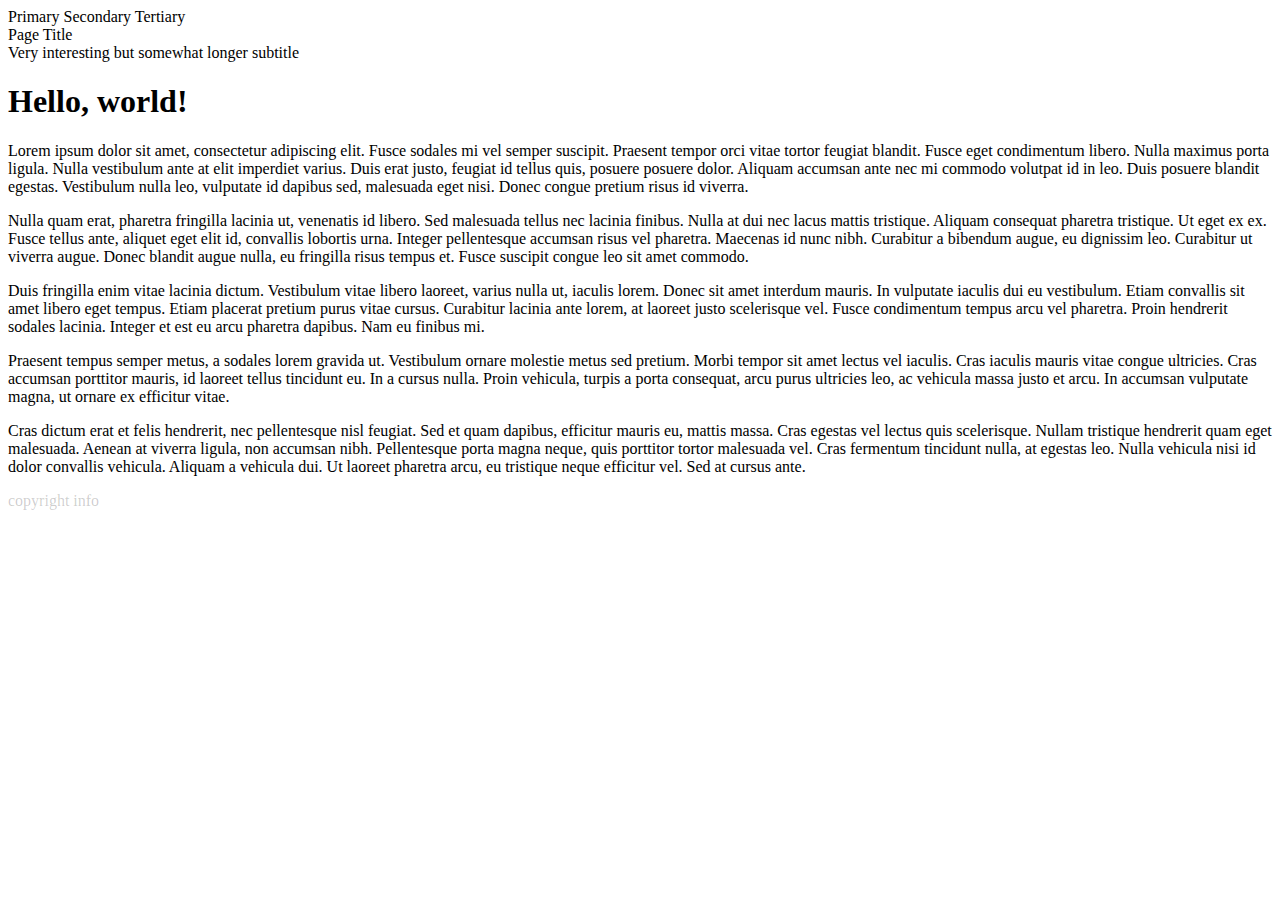
<file: dev/layouts/accent.html>
<!doctype html>
<html lang="en">

<head>
    <meta charset="utf-8">
    <meta name="viewport" content="width=device-width, initial-scale=1">

    <link href="https://cdn.jsdelivr.net/npm/bootstrap@5.0.1/dist/css/bootstrap.min.css" rel="stylesheet"
        integrity="sha384-+0n0xVW2eSR5OomGNYDnhzAbDsOXxcvSN1TPprVMTNDbiYZCxYbOOl7+AMvyTG2x" crossorigin="anonymous">

    <title>Hello, world!</title>

    <style>
        .backgroundAccent {
            position: absolute;
            background-color: #1f3d4b;
            z-index: -1;
        }

        nav .btn {
            background-color: transparent;
            border: none;
        }

        nav .btn:hover {
            background-color: #00000066;
            border: none;
        }

        footer .copyright {
            color: #00000033 !important;
        }
    </style>
</head>

<body class="bg-light">

    <div class="h-50 w-100 backgroundAccent"></div>

    <div class="container">

        <nav>
            <div class="pt-3 text-end">
                <a type="button" class="btn text-light ms-3 btn-lg">Primary</a>
                <a type="button" class="btn text-light ms-3 btn-lg">Secondary</a>
                <a type="button" class="btn text-light ms-3 btn-lg">Tertiary</a>
            </div>
        </nav>

        <div class="display-2 text-light fw-normal">
            Page Title
        </div>

        <div class="text-muted text-light fs-5 pb-2">
            Very interesting but somewhat longer subtitle
        </div>

    </div>

    <div class="container shadow bg-light border-top border-5 py-2">
        <h1>Hello, world!</h1>

        <p>
            Lorem ipsum dolor sit amet, consectetur adipiscing elit. Fusce sodales mi vel semper suscipit. Praesent
            tempor orci vitae tortor feugiat blandit. Fusce eget condimentum libero. Nulla maximus porta ligula. Nulla
            vestibulum ante at elit imperdiet varius. Duis erat justo, feugiat id tellus quis, posuere posuere dolor.
            Aliquam accumsan ante nec mi commodo volutpat id in leo. Duis posuere blandit egestas. Vestibulum nulla leo,
            vulputate id dapibus sed, malesuada eget nisi. Donec congue pretium risus id viverra.
        </p>
        <p>
            Nulla quam erat, pharetra fringilla lacinia ut, venenatis id libero. Sed malesuada tellus nec lacinia
            finibus. Nulla at dui nec lacus mattis tristique. Aliquam consequat pharetra tristique. Ut eget ex ex. Fusce
            tellus ante, aliquet eget elit id, convallis lobortis urna. Integer pellentesque accumsan risus vel
            pharetra. Maecenas id nunc nibh. Curabitur a bibendum augue, eu dignissim leo. Curabitur ut viverra augue.
            Donec blandit augue nulla, eu fringilla risus tempus et. Fusce suscipit congue leo sit amet commodo.
        </p>
        <p>
            Duis fringilla enim vitae lacinia dictum. Vestibulum vitae libero laoreet, varius nulla ut, iaculis lorem.
            Donec sit amet interdum mauris. In vulputate iaculis dui eu vestibulum. Etiam convallis sit amet libero eget
            tempus. Etiam placerat pretium purus vitae cursus. Curabitur lacinia ante lorem, at laoreet justo
            scelerisque vel. Fusce condimentum tempus arcu vel pharetra. Proin hendrerit sodales lacinia. Integer et est
            eu arcu pharetra dapibus. Nam eu finibus mi.
        </p>
        <p>
            Praesent tempus semper metus, a sodales lorem gravida ut. Vestibulum ornare molestie metus sed pretium.
            Morbi tempor sit amet lectus vel iaculis. Cras iaculis mauris vitae congue ultricies. Cras accumsan
            porttitor mauris, id laoreet tellus tincidunt eu. In a cursus nulla. Proin vehicula, turpis a porta
            consequat, arcu purus ultricies leo, ac vehicula massa justo et arcu. In accumsan vulputate magna, ut ornare
            ex efficitur vitae.
        </p>
        <p>
            Cras dictum erat et felis hendrerit, nec pellentesque nisl feugiat. Sed et quam dapibus, efficitur mauris
            eu, mattis massa. Cras egestas vel lectus quis scelerisque. Nullam tristique hendrerit quam eget malesuada.
            Aenean at viverra ligula, non accumsan nibh. Pellentesque porta magna neque, quis porttitor tortor malesuada
            vel. Cras fermentum tincidunt nulla, at egestas leo. Nulla vehicula nisi id dolor convallis vehicula.
            Aliquam a vehicula dui. Ut laoreet pharetra arcu, eu tristique neque efficitur vel. Sed at cursus ante.
        </p>
    </div>

    <footer>
        <div class="my-5 text-center text-muted copyright">
            copyright info
        </div>
    </footer>

    <script src="https://cdn.jsdelivr.net/npm/bootstrap@5.0.1/dist/js/bootstrap.bundle.min.js"
        integrity="sha384-gtEjrD/SeCtmISkJkNUaaKMoLD0//ElJ19smozuHV6z3Iehds+3Ulb9Bn9Plx0x4"
        crossorigin="anonymous"></script>
</body>

</html>
</file>
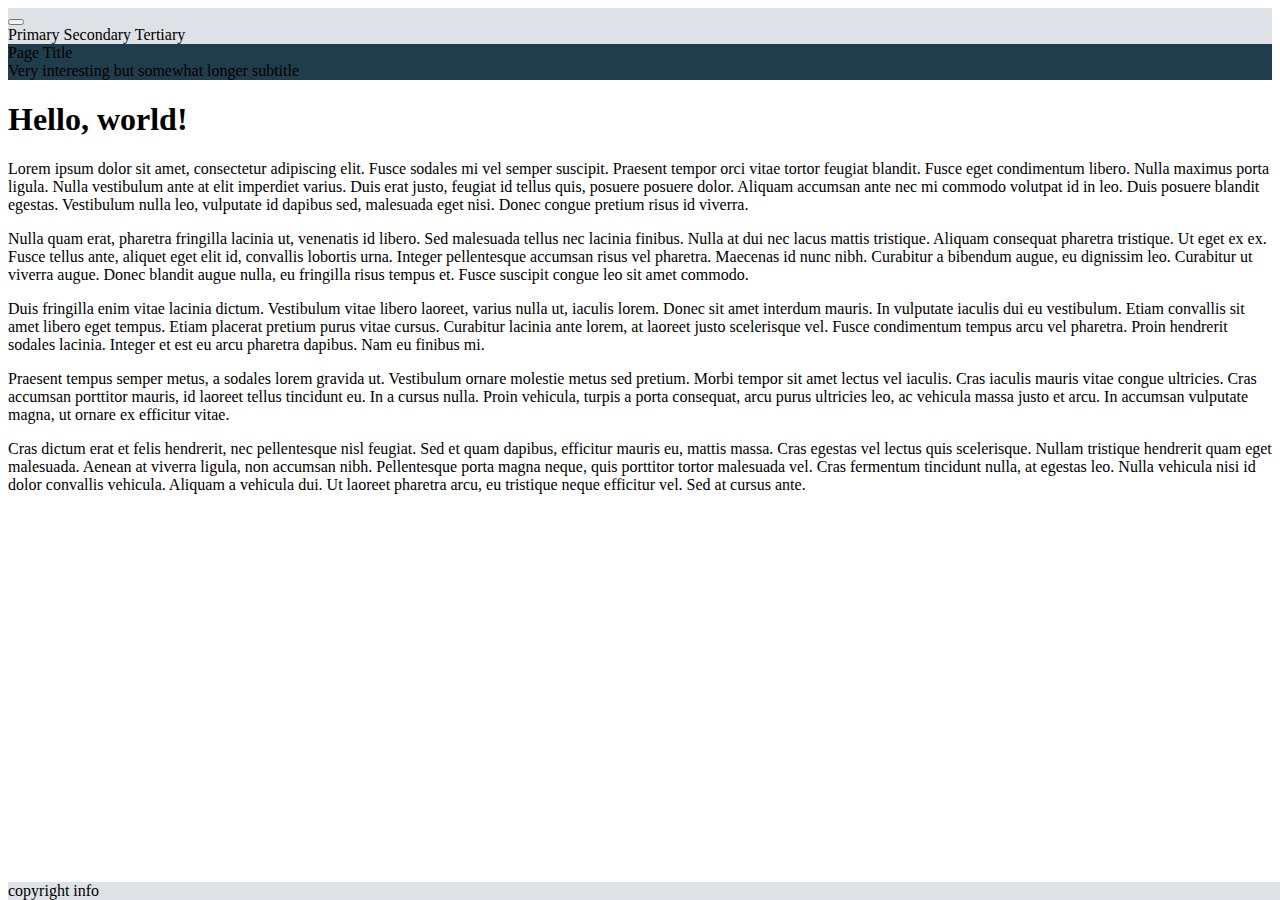
<file: dev/layouts/accent2.html>
<!doctype html>
<html lang="en">

<head>
    <meta charset="utf-8">
    <meta name="viewport" content="width=device-width, initial-scale=1">

    <link href="https://cdn.jsdelivr.net/npm/bootstrap@5.0.1/dist/css/bootstrap.min.css" rel="stylesheet"
        integrity="sha384-+0n0xVW2eSR5OomGNYDnhzAbDsOXxcvSN1TPprVMTNDbiYZCxYbOOl7+AMvyTG2x" crossorigin="anonymous">

    <title>Hello, world!</title>

    <style>
        .backgroundAccent {
            background-color: #1f3d4b;
        }

        .nav-link {
            color: #000000AA !important;
        }

        .nav-link:hover {
            color: #0d6efd !important;
            background-color: #00000011;
        }

        nav .btn {
            background-color: #1f3d4b00;
            color: black;
        }

        nav .btn:hover {
            background-color: #00000066;
            background-color: #1f3d4b;
            color: #FFFFFFFF;
        }

        footer {
            position: absolute;
            bottom: 0;
            width: 100%;
        }
    </style>
</head>

<body class="">

    <header>
        <nav class="navbar navbar-expand-lg navbar-light" style="background-color: #dee2e6;">
            <div class="container">
                <button class="navbar-toggler" type="button" data-bs-toggle="collapse" data-bs-target="#navbarNav"
                    aria-controls="navbarNav" aria-expanded="false" aria-label="Toggle navigation">
                    <span class="navbar-toggler-icon"></span>
                </button>
                <div class="collapse navbar-collapse" id="navbarNav">
                    <div class="navbar-nav fs-5 w-100 d-flex justify-content-end">
                        <a type="button" class="btn ms-3 btn-lg">Primary</a>
                        <a type="button" class="btn ms-3 btn-lg">Secondary</a>
                        <a type="button" class="btn ms-3 btn-lg">Tertiary</a>
                    </div>
                </div>
            </div>
        </nav>

        <div class="text-light backgroundAccent border-bottom border-3">
            <div class="container pb-3 pt-3">
                <div class="display-2 text-light fw-normal">
                    Page Title
                </div>

                <div class="text-muted text-light fs-5">
                    Very interesting but somewhat longer subtitle
                </div>
            </div>
        </div>
    </header>

    <div class="container">

        <div class="container bg-white py-2">
            <h1>Hello, world!</h1>

            <p>
                Lorem ipsum dolor sit amet, consectetur adipiscing elit. Fusce sodales mi vel semper suscipit. Praesent
                tempor orci vitae tortor feugiat blandit. Fusce eget condimentum libero. Nulla maximus porta ligula.
                Nulla
                vestibulum ante at elit imperdiet varius. Duis erat justo, feugiat id tellus quis, posuere posuere
                dolor.
                Aliquam accumsan ante nec mi commodo volutpat id in leo. Duis posuere blandit egestas. Vestibulum nulla
                leo,
                vulputate id dapibus sed, malesuada eget nisi. Donec congue pretium risus id viverra.
            </p>
            <p>
                Nulla quam erat, pharetra fringilla lacinia ut, venenatis id libero. Sed malesuada tellus nec lacinia
                finibus. Nulla at dui nec lacus mattis tristique. Aliquam consequat pharetra tristique. Ut eget ex ex.
                Fusce
                tellus ante, aliquet eget elit id, convallis lobortis urna. Integer pellentesque accumsan risus vel
                pharetra. Maecenas id nunc nibh. Curabitur a bibendum augue, eu dignissim leo. Curabitur ut viverra
                augue.
                Donec blandit augue nulla, eu fringilla risus tempus et. Fusce suscipit congue leo sit amet commodo.
            </p>
            <p>
                Duis fringilla enim vitae lacinia dictum. Vestibulum vitae libero laoreet, varius nulla ut, iaculis
                lorem.
                Donec sit amet interdum mauris. In vulputate iaculis dui eu vestibulum. Etiam convallis sit amet libero
                eget
                tempus. Etiam placerat pretium purus vitae cursus. Curabitur lacinia ante lorem, at laoreet justo
                scelerisque vel. Fusce condimentum tempus arcu vel pharetra. Proin hendrerit sodales lacinia. Integer et
                est
                eu arcu pharetra dapibus. Nam eu finibus mi.
            </p>
            <p>
                Praesent tempus semper metus, a sodales lorem gravida ut. Vestibulum ornare molestie metus sed pretium.
                Morbi tempor sit amet lectus vel iaculis. Cras iaculis mauris vitae congue ultricies. Cras accumsan
                porttitor mauris, id laoreet tellus tincidunt eu. In a cursus nulla. Proin vehicula, turpis a porta
                consequat, arcu purus ultricies leo, ac vehicula massa justo et arcu. In accumsan vulputate magna, ut
                ornare
                ex efficitur vitae.
            </p>
            <p>
                Cras dictum erat et felis hendrerit, nec pellentesque nisl feugiat. Sed et quam dapibus, efficitur
                mauris
                eu, mattis massa. Cras egestas vel lectus quis scelerisque. Nullam tristique hendrerit quam eget
                malesuada.
                Aenean at viverra ligula, non accumsan nibh. Pellentesque porta magna neque, quis porttitor tortor
                malesuada
                vel. Cras fermentum tincidunt nulla, at egestas leo. Nulla vehicula nisi id dolor convallis vehicula.
                Aliquam a vehicula dui. Ut laoreet pharetra arcu, eu tristique neque efficitur vel. Sed at cursus ante.
            </p>
        </div>
    </div>
    <footer class="" style="background-color: #dee2e6;">
        <div class="my-5 text-center text-muted copyright">
            copyright info
        </div>
    </footer>

    <script src="https://cdn.jsdelivr.net/npm/bootstrap@5.0.1/dist/js/bootstrap.bundle.min.js"
        integrity="sha384-gtEjrD/SeCtmISkJkNUaaKMoLD0//ElJ19smozuHV6z3Iehds+3Ulb9Bn9Plx0x4"
        crossorigin="anonymous"></script>
</body>

</html>
</file>
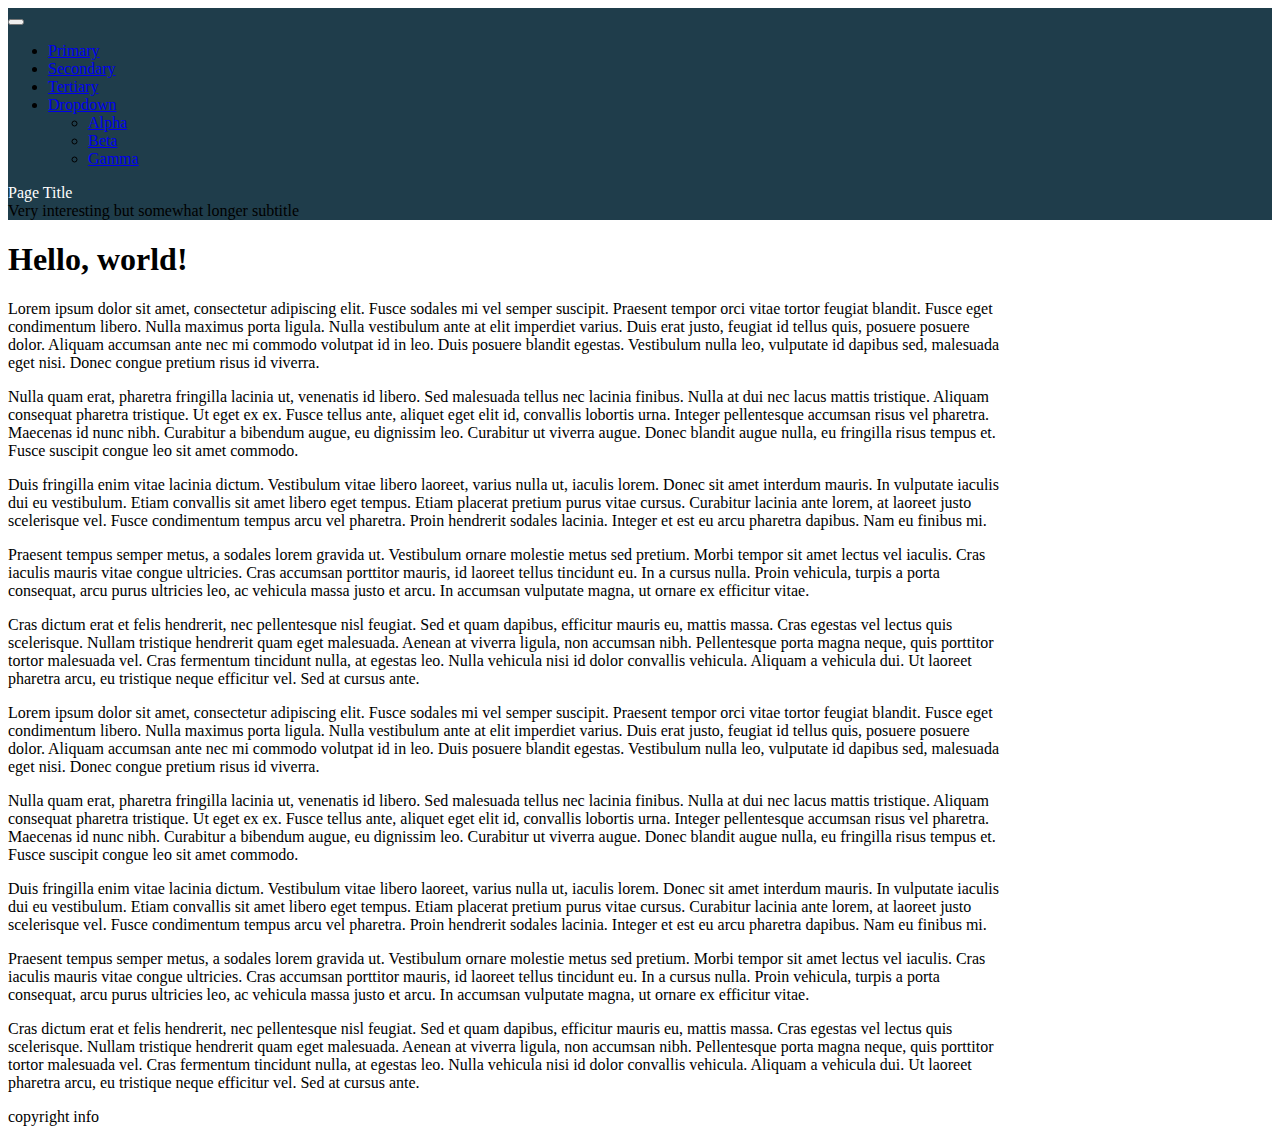
<file: dev/layouts/accent3.html>
<!doctype html>
<html lang="en">

<head>
    <meta charset="utf-8">
    <meta name="viewport" content="width=device-width, initial-scale=1">

    <link href="https://cdn.jsdelivr.net/npm/bootstrap@5.0.1/dist/css/bootstrap.min.css" rel="stylesheet"
        integrity="sha384-+0n0xVW2eSR5OomGNYDnhzAbDsOXxcvSN1TPprVMTNDbiYZCxYbOOl7+AMvyTG2x" crossorigin="anonymous">

    <title>Hello, world!</title>

    <style>
        .backgroundAccent {
            background-color: #1f3d4b;
        }

        header a {
            color: white;
            text-decoration: none;
        }

        header a:hover {
            color: white;
            text-decoration: underline;
        }

        nav .btn:hover {
            background-color: #00000033;
            color: #FFFFFFFF !important;
        }
    </style>
</head>

<body>

    <div class="text-light backgroundAccent border-bottom border-3">
        <div class="container" style="max-width: 1000px;">
            <nav class="navbar navbar-expand-lg navbar-dark">
                <div class="container-fluid">
                    <button class="navbar-toggler" type="button" data-bs-toggle="collapse" data-bs-target="#navbarNav"
                        aria-controls="navbarNav" aria-expanded="false" aria-label="Toggle navigation">
                        <span class="navbar-toggler-icon"></span>
                    </button>
                    <div class="collapse navbar-collapse" id="navbarNav">
                        <ul class="navbar-nav mx-auto me-0">
                            <li class="nav-item">
                                <a class="nav-link btn fs-4 px-3" href="#">Primary</a>
                            </li>
                            <li class="nav-item">
                                <a class="nav-link btn fs-4 px-3" href="#">Secondary</a>
                            </li>
                            <li class="nav-item">
                                <a class="nav-link btn fs-4 px-3" href="#">Tertiary</a>
                            </li>
                            <li class="nav-item dropdown">
                                <a class="nav-link btn fs-4 px-3 dropdown-toggle" href="#" id="navbarDropdownMenuLink"
                                    role="button" data-bs-toggle="dropdown" aria-expanded="false">
                                    Dropdown
                                </a>
                                <ul class="dropdown-menu" aria-labelledby="navbarDropdownMenuLink">
                                    <li><a class="dropdown-item" href="#">Alpha</a></li>
                                    <li><a class="dropdown-item" href="#">Beta</a></li>
                                    <li><a class="dropdown-item" href="#">Gamma</a></li>
                                </ul>
                            </li>
                        </ul>
                    </div>
                </div>
            </nav>

            <header class="my-2">
                <div class="display-2 fw-normal">
                    <a href='#'>Page Title</a>
                </div>

                <div class="text-muted fs-5">
                    Very interesting but somewhat longer subtitle
                </div>
            </header>

        </div>
    </div>

    <div class="container py-4" style="max-width: 1000px;">

        <h1>Hello, world!</h1>

        <p>
            Lorem ipsum dolor sit amet, consectetur adipiscing elit. Fusce sodales mi vel semper suscipit. Praesent
            tempor orci vitae tortor feugiat blandit. Fusce eget condimentum libero. Nulla maximus porta ligula.
            Nulla
            vestibulum ante at elit imperdiet varius. Duis erat justo, feugiat id tellus quis, posuere posuere
            dolor.
            Aliquam accumsan ante nec mi commodo volutpat id in leo. Duis posuere blandit egestas. Vestibulum nulla
            leo,
            vulputate id dapibus sed, malesuada eget nisi. Donec congue pretium risus id viverra.
        </p>
        <p>
            Nulla quam erat, pharetra fringilla lacinia ut, venenatis id libero. Sed malesuada tellus nec lacinia
            finibus. Nulla at dui nec lacus mattis tristique. Aliquam consequat pharetra tristique. Ut eget ex ex.
            Fusce
            tellus ante, aliquet eget elit id, convallis lobortis urna. Integer pellentesque accumsan risus vel
            pharetra. Maecenas id nunc nibh. Curabitur a bibendum augue, eu dignissim leo. Curabitur ut viverra
            augue.
            Donec blandit augue nulla, eu fringilla risus tempus et. Fusce suscipit congue leo sit amet commodo.
        </p>
        <p>
            Duis fringilla enim vitae lacinia dictum. Vestibulum vitae libero laoreet, varius nulla ut, iaculis
            lorem.
            Donec sit amet interdum mauris. In vulputate iaculis dui eu vestibulum. Etiam convallis sit amet libero
            eget
            tempus. Etiam placerat pretium purus vitae cursus. Curabitur lacinia ante lorem, at laoreet justo
            scelerisque vel. Fusce condimentum tempus arcu vel pharetra. Proin hendrerit sodales lacinia. Integer et
            est
            eu arcu pharetra dapibus. Nam eu finibus mi.
        </p>
        <p>
            Praesent tempus semper metus, a sodales lorem gravida ut. Vestibulum ornare molestie metus sed pretium.
            Morbi tempor sit amet lectus vel iaculis. Cras iaculis mauris vitae congue ultricies. Cras accumsan
            porttitor mauris, id laoreet tellus tincidunt eu. In a cursus nulla. Proin vehicula, turpis a porta
            consequat, arcu purus ultricies leo, ac vehicula massa justo et arcu. In accumsan vulputate magna, ut
            ornare
            ex efficitur vitae.
        </p>
        <p>
            Cras dictum erat et felis hendrerit, nec pellentesque nisl feugiat. Sed et quam dapibus, efficitur
            mauris
            eu, mattis massa. Cras egestas vel lectus quis scelerisque. Nullam tristique hendrerit quam eget
            malesuada.
            Aenean at viverra ligula, non accumsan nibh. Pellentesque porta magna neque, quis porttitor tortor
            malesuada
            vel. Cras fermentum tincidunt nulla, at egestas leo. Nulla vehicula nisi id dolor convallis vehicula.
            Aliquam a vehicula dui. Ut laoreet pharetra arcu, eu tristique neque efficitur vel. Sed at cursus ante.
        </p>

        <p>
            Lorem ipsum dolor sit amet, consectetur adipiscing elit. Fusce sodales mi vel semper suscipit. Praesent
            tempor orci vitae tortor feugiat blandit. Fusce eget condimentum libero. Nulla maximus porta ligula.
            Nulla
            vestibulum ante at elit imperdiet varius. Duis erat justo, feugiat id tellus quis, posuere posuere
            dolor.
            Aliquam accumsan ante nec mi commodo volutpat id in leo. Duis posuere blandit egestas. Vestibulum nulla
            leo,
            vulputate id dapibus sed, malesuada eget nisi. Donec congue pretium risus id viverra.
        </p>
        <p>
            Nulla quam erat, pharetra fringilla lacinia ut, venenatis id libero. Sed malesuada tellus nec lacinia
            finibus. Nulla at dui nec lacus mattis tristique. Aliquam consequat pharetra tristique. Ut eget ex ex.
            Fusce
            tellus ante, aliquet eget elit id, convallis lobortis urna. Integer pellentesque accumsan risus vel
            pharetra. Maecenas id nunc nibh. Curabitur a bibendum augue, eu dignissim leo. Curabitur ut viverra
            augue.
            Donec blandit augue nulla, eu fringilla risus tempus et. Fusce suscipit congue leo sit amet commodo.
        </p>
        <p>
            Duis fringilla enim vitae lacinia dictum. Vestibulum vitae libero laoreet, varius nulla ut, iaculis
            lorem.
            Donec sit amet interdum mauris. In vulputate iaculis dui eu vestibulum. Etiam convallis sit amet libero
            eget
            tempus. Etiam placerat pretium purus vitae cursus. Curabitur lacinia ante lorem, at laoreet justo
            scelerisque vel. Fusce condimentum tempus arcu vel pharetra. Proin hendrerit sodales lacinia. Integer et
            est
            eu arcu pharetra dapibus. Nam eu finibus mi.
        </p>
        <p>
            Praesent tempus semper metus, a sodales lorem gravida ut. Vestibulum ornare molestie metus sed pretium.
            Morbi tempor sit amet lectus vel iaculis. Cras iaculis mauris vitae congue ultricies. Cras accumsan
            porttitor mauris, id laoreet tellus tincidunt eu. In a cursus nulla. Proin vehicula, turpis a porta
            consequat, arcu purus ultricies leo, ac vehicula massa justo et arcu. In accumsan vulputate magna, ut
            ornare
            ex efficitur vitae.
        </p>
        <p>
            Cras dictum erat et felis hendrerit, nec pellentesque nisl feugiat. Sed et quam dapibus, efficitur
            mauris
            eu, mattis massa. Cras egestas vel lectus quis scelerisque. Nullam tristique hendrerit quam eget
            malesuada.
            Aenean at viverra ligula, non accumsan nibh. Pellentesque porta magna neque, quis porttitor tortor
            malesuada
            vel. Cras fermentum tincidunt nulla, at egestas leo. Nulla vehicula nisi id dolor convallis vehicula.
            Aliquam a vehicula dui. Ut laoreet pharetra arcu, eu tristique neque efficitur vel. Sed at cursus ante.
        </p>
    </div>

    <footer>
        <div class="mt-5 mb-3 text-center text-muted">
            copyright info
        </div>
    </footer>

    <script src="https://cdn.jsdelivr.net/npm/bootstrap@5.0.1/dist/js/bootstrap.bundle.min.js"
        integrity="sha384-gtEjrD/SeCtmISkJkNUaaKMoLD0//ElJ19smozuHV6z3Iehds+3Ulb9Bn9Plx0x4"
        crossorigin="anonymous"></script>
</body>

</html>
</file>
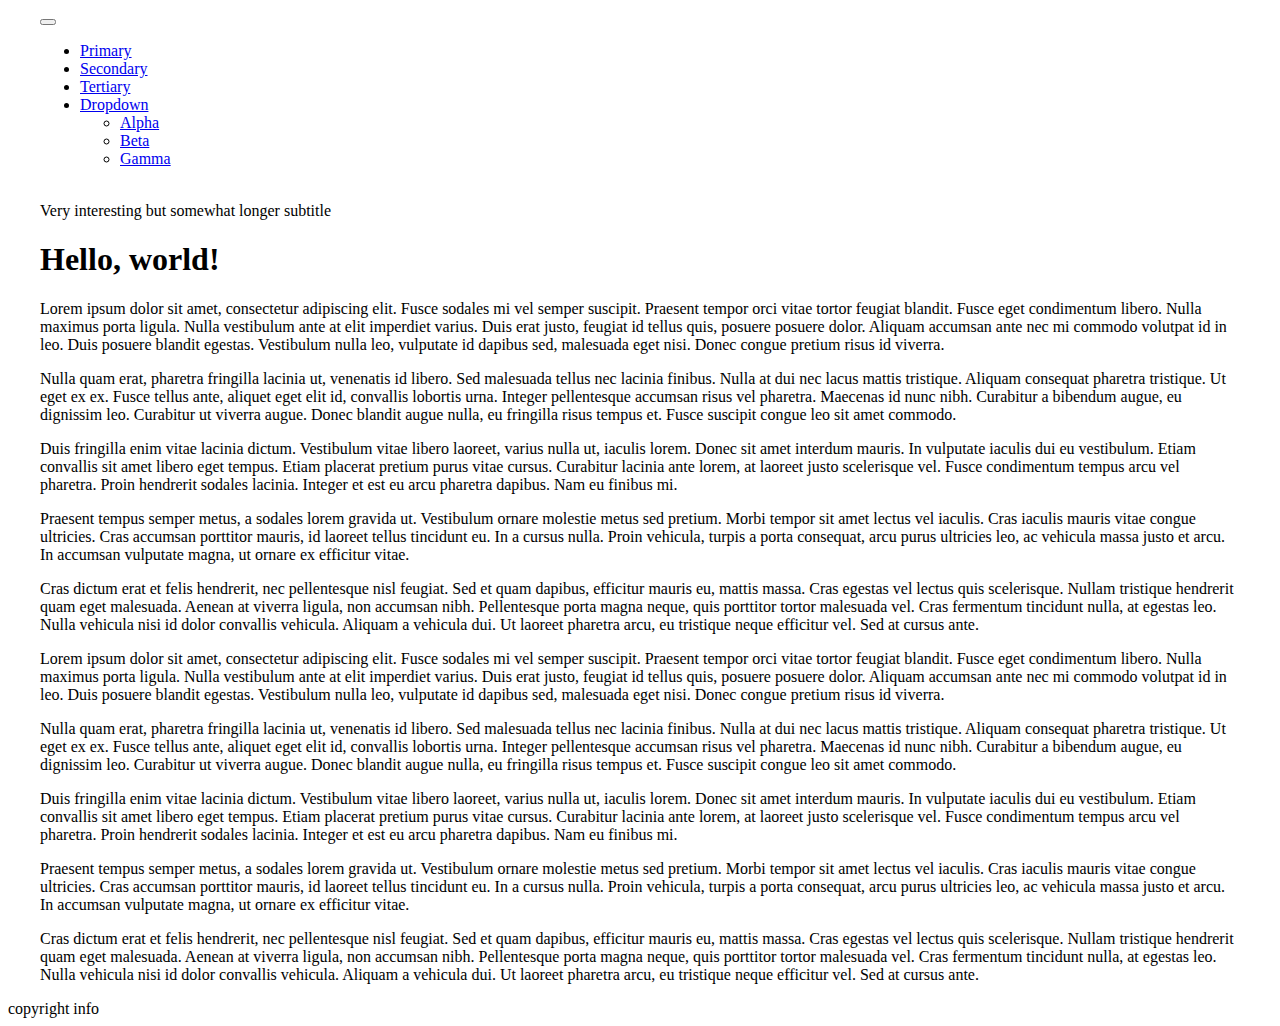
<file: dev/layouts/accent4.html>
<!doctype html>
<html lang="en">

<head>
    <meta charset="utf-8">
    <meta name="viewport" content="width=device-width, initial-scale=1">

    <link href="https://cdn.jsdelivr.net/npm/bootstrap@5.0.1/dist/css/bootstrap.min.css" rel="stylesheet"
        integrity="sha384-+0n0xVW2eSR5OomGNYDnhzAbDsOXxcvSN1TPprVMTNDbiYZCxYbOOl7+AMvyTG2x" crossorigin="anonymous">

    <title>Hello, world!</title>

    <style>
        .backgroundAccent {
            position: absolute;
            background-color: #1f3d4b;
            background-image: linear-gradient(to bottom right, #1f3d4b, #09171f);
            z-index: -1;
            min-height: 20em;
        }

        header a {
            color: white;
            text-decoration: none;
        }

        header a:hover {
            color: white;
            text-decoration: underline;
        }

        nav .btn:hover {
            background-color: #00000033;
            color: #FFFFFFFF !important;
        }

        nav{
            max-width: 1200px;
            margin-left: auto;
            margin-right: auto;
        }

        header{
            max-width: 1200px;
            margin-left: auto;
            margin-right: auto;
        }

        article {
            max-width: 1200px;
            margin-left: auto;
            margin-right: auto;
        }
    </style>
</head>

<body>

    <!-- these hold the content at the top with the accent background color -->

    <div class="h-50 w-100 backgroundAccent"></div>

    <div class="text-light">
        <div class="container">

            <!-- the navigation is the strip at the top -->
            <nav class="navbar navbar-expand-lg navbar-dark">
                <div class="container-fluid">
                    <button class="navbar-toggler" type="button" data-bs-toggle="collapse" data-bs-target="#navbarNav"
                        aria-controls="navbarNav" aria-expanded="false" aria-label="Toggle navigation">
                        <span class="navbar-toggler-icon"></span>
                    </button>
                    <div class="collapse navbar-collapse" id="navbarNav">
                        <ul class="navbar-nav mx-auto me-0">
                            <li class="nav-item">
                                <a class="nav-link btn fs-4 px-3" href="#">Primary</a>
                            </li>
                            <li class="nav-item">
                                <a class="nav-link btn fs-4 px-3" href="#">Secondary</a>
                            </li>
                            <li class="nav-item">
                                <a class="nav-link btn fs-4 px-3" href="#">Tertiary</a>
                            </li>
                            <li class="nav-item dropdown">
                                <a class="nav-link btn fs-4 px-3 dropdown-toggle" href="#" id="navbarDropdownMenuLink"
                                    role="button" data-bs-toggle="dropdown" aria-expanded="false">
                                    Dropdown
                                </a>
                                <ul class="dropdown-menu" aria-labelledby="navbarDropdownMenuLink">
                                    <li><a class="dropdown-item" href="#">Alpha</a></li>
                                    <li><a class="dropdown-item" href="#">Beta</a></li>
                                    <li><a class="dropdown-item" href="#">Gamma</a></li>
                                </ul>
                            </li>
                        </ul>
                    </div>
                </div>
            </nav>

            <!-- the header contains the title and subtitle -->
            <header class="mt-2">
                <div class="display-2 fw-normal">
                    <a href='#'>Page Title</a>
                </div>

                <div class="text-muted fs-5">
                    Very interesting but somewhat longer subtitle
                </div>
            </header>

        </div>
    </div>

    <!-- content goes here -->
    <div class="container px-0">

        <article>
            <div class="shadow-lg my-4 p-3 bg-white border-top border-5">

                <h1>Hello, world!</h1>

                <p>
                    Lorem ipsum dolor sit amet, consectetur adipiscing elit. Fusce sodales mi vel semper suscipit.
                    Praesent
                    tempor orci vitae tortor feugiat blandit. Fusce eget condimentum libero. Nulla maximus porta ligula.
                    Nulla
                    vestibulum ante at elit imperdiet varius. Duis erat justo, feugiat id tellus quis, posuere posuere
                    dolor.
                    Aliquam accumsan ante nec mi commodo volutpat id in leo. Duis posuere blandit egestas. Vestibulum
                    nulla
                    leo,
                    vulputate id dapibus sed, malesuada eget nisi. Donec congue pretium risus id viverra.
                </p>
                <p>
                    Nulla quam erat, pharetra fringilla lacinia ut, venenatis id libero. Sed malesuada tellus nec
                    lacinia
                    finibus. Nulla at dui nec lacus mattis tristique. Aliquam consequat pharetra tristique. Ut eget ex
                    ex.
                    Fusce
                    tellus ante, aliquet eget elit id, convallis lobortis urna. Integer pellentesque accumsan risus vel
                    pharetra. Maecenas id nunc nibh. Curabitur a bibendum augue, eu dignissim leo. Curabitur ut viverra
                    augue.
                    Donec blandit augue nulla, eu fringilla risus tempus et. Fusce suscipit congue leo sit amet commodo.
                </p>
                <p>
                    Duis fringilla enim vitae lacinia dictum. Vestibulum vitae libero laoreet, varius nulla ut, iaculis
                    lorem.
                    Donec sit amet interdum mauris. In vulputate iaculis dui eu vestibulum. Etiam convallis sit amet
                    libero
                    eget
                    tempus. Etiam placerat pretium purus vitae cursus. Curabitur lacinia ante lorem, at laoreet justo
                    scelerisque vel. Fusce condimentum tempus arcu vel pharetra. Proin hendrerit sodales lacinia.
                    Integer et
                    est
                    eu arcu pharetra dapibus. Nam eu finibus mi.
                </p>
                <p>
                    Praesent tempus semper metus, a sodales lorem gravida ut. Vestibulum ornare molestie metus sed
                    pretium.
                    Morbi tempor sit amet lectus vel iaculis. Cras iaculis mauris vitae congue ultricies. Cras accumsan
                    porttitor mauris, id laoreet tellus tincidunt eu. In a cursus nulla. Proin vehicula, turpis a porta
                    consequat, arcu purus ultricies leo, ac vehicula massa justo et arcu. In accumsan vulputate magna,
                    ut
                    ornare
                    ex efficitur vitae.
                </p>
                <p>
                    Cras dictum erat et felis hendrerit, nec pellentesque nisl feugiat. Sed et quam dapibus, efficitur
                    mauris
                    eu, mattis massa. Cras egestas vel lectus quis scelerisque. Nullam tristique hendrerit quam eget
                    malesuada.
                    Aenean at viverra ligula, non accumsan nibh. Pellentesque porta magna neque, quis porttitor tortor
                    malesuada
                    vel. Cras fermentum tincidunt nulla, at egestas leo. Nulla vehicula nisi id dolor convallis
                    vehicula.
                    Aliquam a vehicula dui. Ut laoreet pharetra arcu, eu tristique neque efficitur vel. Sed at cursus
                    ante.
                </p>
                Lorem ipsum dolor sit amet, consectetur adipiscing elit. Fusce sodales mi vel semper suscipit.
                Praesent
                tempor orci vitae tortor feugiat blandit. Fusce eget condimentum libero. Nulla maximus porta ligula.
                Nulla
                vestibulum ante at elit imperdiet varius. Duis erat justo, feugiat id tellus quis, posuere posuere
                dolor.
                Aliquam accumsan ante nec mi commodo volutpat id in leo. Duis posuere blandit egestas. Vestibulum
                nulla
                leo,
                vulputate id dapibus sed, malesuada eget nisi. Donec congue pretium risus id viverra.
                </p>
                <p>
                    Nulla quam erat, pharetra fringilla lacinia ut, venenatis id libero. Sed malesuada tellus nec
                    lacinia
                    finibus. Nulla at dui nec lacus mattis tristique. Aliquam consequat pharetra tristique. Ut eget ex
                    ex.
                    Fusce
                    tellus ante, aliquet eget elit id, convallis lobortis urna. Integer pellentesque accumsan risus vel
                    pharetra. Maecenas id nunc nibh. Curabitur a bibendum augue, eu dignissim leo. Curabitur ut viverra
                    augue.
                    Donec blandit augue nulla, eu fringilla risus tempus et. Fusce suscipit congue leo sit amet commodo.
                </p>
                <p>
                    Duis fringilla enim vitae lacinia dictum. Vestibulum vitae libero laoreet, varius nulla ut, iaculis
                    lorem.
                    Donec sit amet interdum mauris. In vulputate iaculis dui eu vestibulum. Etiam convallis sit amet
                    libero
                    eget
                    tempus. Etiam placerat pretium purus vitae cursus. Curabitur lacinia ante lorem, at laoreet justo
                    scelerisque vel. Fusce condimentum tempus arcu vel pharetra. Proin hendrerit sodales lacinia.
                    Integer et
                    est
                    eu arcu pharetra dapibus. Nam eu finibus mi.
                </p>
                <p>
                    Praesent tempus semper metus, a sodales lorem gravida ut. Vestibulum ornare molestie metus sed
                    pretium.
                    Morbi tempor sit amet lectus vel iaculis. Cras iaculis mauris vitae congue ultricies. Cras accumsan
                    porttitor mauris, id laoreet tellus tincidunt eu. In a cursus nulla. Proin vehicula, turpis a porta
                    consequat, arcu purus ultricies leo, ac vehicula massa justo et arcu. In accumsan vulputate magna,
                    ut
                    ornare
                    ex efficitur vitae.
                </p>
                <p>
                    Cras dictum erat et felis hendrerit, nec pellentesque nisl feugiat. Sed et quam dapibus, efficitur
                    mauris
                    eu, mattis massa. Cras egestas vel lectus quis scelerisque. Nullam tristique hendrerit quam eget
                    malesuada.
                    Aenean at viverra ligula, non accumsan nibh. Pellentesque porta magna neque, quis porttitor tortor
                    malesuada
                    vel. Cras fermentum tincidunt nulla, at egestas leo. Nulla vehicula nisi id dolor convallis
                    vehicula.
                    Aliquam a vehicula dui. Ut laoreet pharetra arcu, eu tristique neque efficitur vel. Sed at cursus
                    ante.
                </p>
            </div>
        </article>

    </div>

    <!-- footer is not width constrained -->
    <footer>
        <div class="mt-5 mb-3 text-center text-muted">
            copyright info
        </div>
    </footer>

    <script src="https://cdn.jsdelivr.net/npm/bootstrap@5.0.1/dist/js/bootstrap.bundle.min.js"
        integrity="sha384-gtEjrD/SeCtmISkJkNUaaKMoLD0//ElJ19smozuHV6z3Iehds+3Ulb9Bn9Plx0x4"
        crossorigin="anonymous"></script>
</body>

</html>
</file>
